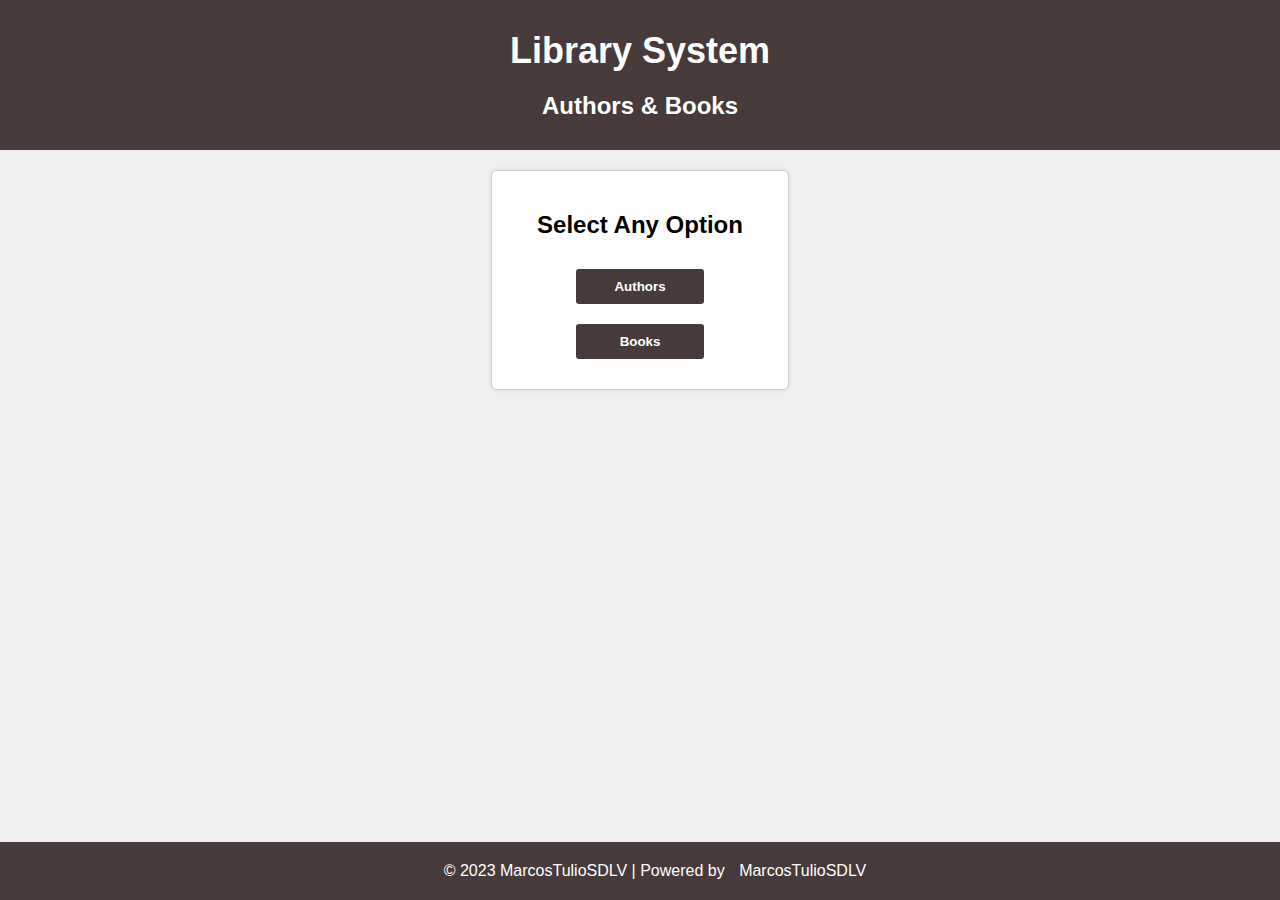
<file: src/main/resources/static/index.html>
<!DOCTYPE html>
<html lang="en">
<head>
    <meta charset="UTF-8">
    <meta name="viewport" content="width=device-width, initial-scale=1.0">
    <title>Library</title>
    <link rel="stylesheet" type="text/css" href="CSS/style.css">
</head>
<body>
    
    <div class="banner">
        <h1>Library System</h1>
        <h2>Authors & Books</h2>
    </div>

    <div class="bookOperations">
        <h3>Select Any Option</h3>
        <div>
            <button type="button" id="authorButton" class="authorButton">Authors</button>
        </div>
        <div>
            <button type="button" id="bookButton" class="bookButton">Books</button>
        </div>
    </div>

    <div class="footer">
        &copy; 2023 MarcosTulioSDLV | Powered by
        <a href="#">MarcosTulioSDLV</a>
    </div>
    <script src="js/script.js"></script>
</body>
</html>
</file>
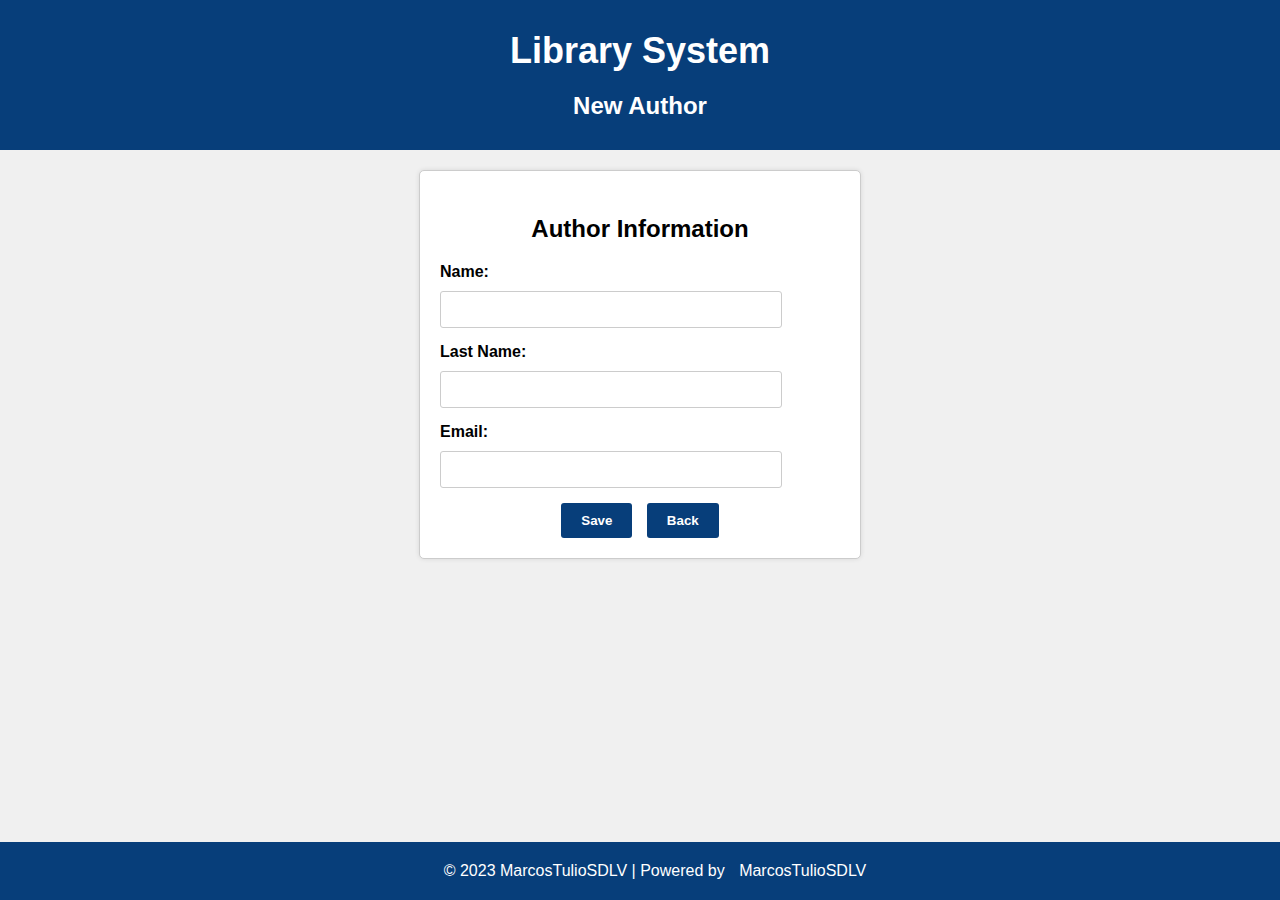
<file: src/main/resources/static/AuthorOperations/NewAuthor/NewAuthor.html>
<!DOCTYPE html>
<html lang="en">
<head>
    <meta charset="UTF-8">
    <meta name="viewport" content="width=device-width, initial-scale=1.0">
    <title>Library System (New Author)</title>
    <link rel="stylesheet" type="text/css" href="CSS/style-NewAuthor.css">
</head>
<body>
    <div class="banner">
        <h1>Library System</h1>
        <h2>New Author</h2>
    </div>
    <div class="newAuthorDiv">
        <h3>Author Information</h3>
        <form id="newAuthorForm" method="POST">
            <label for="nameText">Name:</label>
            <input type="text" id="nameText" name="nameText" >
            <label for="lastNameText">Last Name:</label>
            <input type="text" id="lastNameText" name="lastNameText" >
            <label for="emailText">Email:</label>
            <input type="text" id="emailText" name="emailText" >
            <div class="button-container">
                <button type="submit" id="saveButton">Save</button>
                <button type="button" id="backButton">Back</button>
            </div>
        </form>
    </div>
    
    <div class="footer">
        &copy; 2023 MarcosTulioSDLV | Powered by
        <a href="#">MarcosTulioSDLV</a>
    </div>
    <script src="js/script-NewAuthor.js"></script>
</body>
</html>
</file>
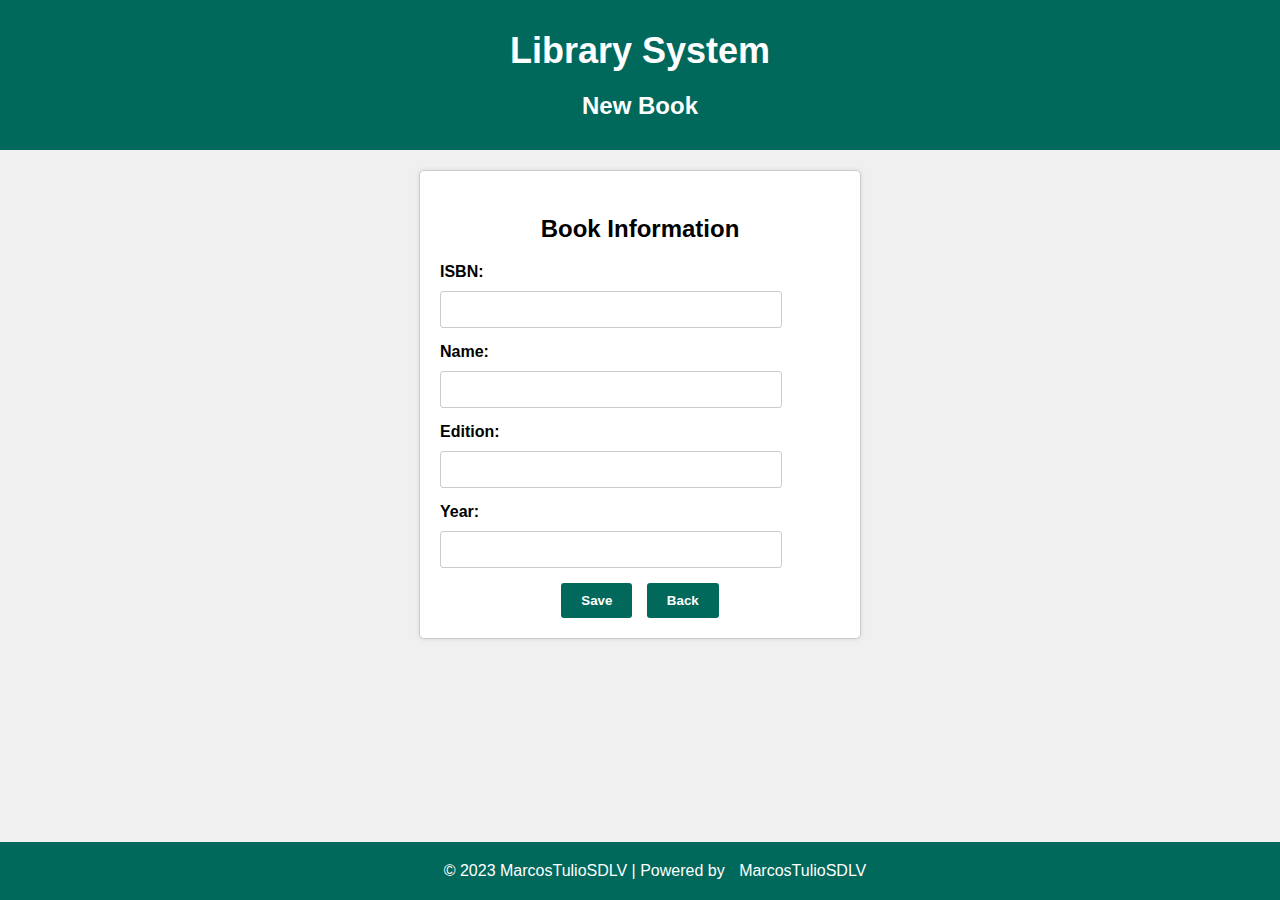
<file: src/main/resources/static/AuthorOperations/NewBook/NewBook.html>
<!DOCTYPE html>
<html lang="en">
<head>
    <meta charset="UTF-8">
    <meta name="viewport" content="width=device-width, initial-scale=1.0">
    <title>Library System (New Book)</title>
    <link rel="stylesheet" type="text/css" href="CSS/style-NewBook.css">
</head>
<body>
    <div class="banner">
        <h1>Library System</h1>
        <h2>New Book</h2>
    </div>
    <div class="newBookDiv">
        <h3>Book Information</h3>
        <form id="newBookForm" method="POST">
            <label for="isbnText">ISBN:</label>
            <input type="text" id="isbnText" name="isbnText" >
            <label for="nameText">Name:</label>
            <input type="text" id="nameText" name="nameText" >
            <label for="editionText">Edition:</label>
            <input type="text" id="editionText" name="editionText" >
            <label for="yearText">Year:</label>
            <input type="text" id="yearText" name="yearText" >
            <div class="buttonContainer">
                <button type="submit">Save</button>
                <button type="button" id="backButton">Back</button>
            </div>
        </form>
    </div>

    <div class="footer">
        &copy; 2023 MarcosTulioSDLV | Powered by
        <a href="#">MarcosTulioSDLV</a>
    </div>
    <script src="js/script-NewBook.js"></script>
</body>
</html>
</file>
<file: src/main/resources/static/CSS/style.css>
h1 {
    font-size: 36px;
    margin: 0;
    padding: 10px 0;
}

h2 {
    font-size: 24px;
    margin: 0;
    padding: 10px 0;
}

body {
    font-family: Arial, sans-serif;
    background-color: #f0f0f0;
    margin: 0;
    padding: 0;
}

.banner {
    background-color: rgb(70, 58, 58);
    color: #fff;
    padding: 20px;
    text-align: center;
}

/* Estilos para el contenedor de los botones */

.bookOperations {
    display: flex;
    flex-direction: column;

    background-color: #fff;
    border: 1px solid #ccc;
    border-radius: 5px;
    box-shadow: 0 0 5px rgba(0, 0, 0, 0.1);
    width: 20%; 
    padding: 20px;
    margin: 20px auto;
    text-align: center;

    /*align-items: center;*/
}

.bookOperations h3 {
    font-size: 24px; 
    margin: 20px; 
}

.bookOperations button[type="button"] {
    background-color: rgb(70, 58, 58);
    color: #fff;
    border: none;
    border-radius: 3px;
    padding: 10px;
    /*margin: 10px;*/
    /*width: 100%;*/
    margin: 10px auto;
    width: 50%;
    font-weight: bold;
    transition: background-color 0.3s;
    cursor: pointer;
}

.bookOperations button[type="button"]:hover {
    background-color: rgb(94, 80, 80);
}




/* Estilos para el pie de página */
.footer {
    position: fixed;
    bottom: 0;
    left: 0;
    width: 100%;
    background-color: rgb(70, 58, 58);
    color: #fff;
    text-align: center;
    padding: 20px;
}

/* Estilos para los enlaces en el pie de página */
.footer a {
    color: #fff;
    text-decoration: none;
    margin: 0 10px;
}

.footer a:hover {
    text-decoration: underline;
}
</file>
<file: src/main/resources/static/AuthorOperations/NewAuthor/CSS/style-NewAuthor.css>
h1 {
    font-size: 36px;
    margin: 0;
    padding: 10px 0;
}

h2 {
    font-size: 24px;
    margin: 0;
    padding: 10px 0;
}

body {
    font-family: Arial, sans-serif;
    background-color: #f0f0f0;
    margin: 0;
    padding: 0;
}

.banner {
    background-color: #073e7a;
    color: #fff;
    padding: 20px;
    text-align: center;
}


/* Estilos para el formulario de actualización de Autores */
.newAuthorDiv {
    background-color: #fff;
    border: 1px solid #ccc;
    padding: 20px;
    /*margin: 20px;*/
    border-radius: 5px;
    box-shadow: 0 0 5px rgba(0, 0, 0, 0.1);
    max-width: 400px; /* Ancho máximo del formulario */
    margin: 20px auto; /* Centrar horizontalmente */
}

.newAuthorDiv h3 {
    font-size: 24px;
    margin-bottom: 20px;
    text-align: center;
}

.newAuthorDiv label {
    display: block;
    margin-bottom: 10px;
    font-weight: bold;
}

.newAuthorDiv input[type="text"] {
    width: 80%;
    padding: 10px;
    margin-bottom: 15px;
    border: 1px solid #ccc;
    border-radius: 3px;
}

.newAuthorDiv button[type="submit"] {
    background-color: #073e7a;
    color: #fff;
    border: none;
    padding: 10px 20px;
    border-radius: 3px;
    cursor: pointer;
    font-weight: bold;

}

.newAuthorDiv button[type="submit"]:hover {
    background-color: #356194;
}

.button-container {
    text-align: center; /* Alinea los botones a la derecha */
}

#backButton {
    background-color: #073e7a;
    color: #fff;
    border: none;
    padding: 10px 20px;
    border-radius: 3px;
    cursor: pointer;
    font-weight: bold;
    margin-left: 10px; /* Agrega un margen izquierdo para separarlo de otros elementos */
}

#backButton:hover {
    background-color: #356194;
}

.footer {
    position: fixed;
    bottom: 0;
    left: 0;
    width: 100%;
    background-color: #073e7a;
    color: #fff;
    text-align: center;
    padding: 20px;
}

/* Estilos para los enlaces en el pie de página */
.footer a {
    color: #fff;
    text-decoration: none;
    margin: 0 10px;
}

.footer a:hover {
    text-decoration: underline;
}
</file>
<file: src/main/resources/static/AuthorOperations/NewBook/CSS/style-NewBook.css>
h1 {
    font-size: 36px;
    margin: 0;
    padding: 10px 0;
}

h2 {
    font-size: 24px;
    margin: 0;
    padding: 10px 0;
}

body {
    font-family: Arial, sans-serif;
    background-color: #f0f0f0;
    margin: 0;
    padding: 0;
}

.banner {
    background-color: #01685c;
    color: #fff;
    padding: 20px;
    text-align: center;
}


/* Estilos para el formulario de Books */
.newBookDiv {
    background-color: #fff;
    border: 1px solid #ccc;
    padding: 20px;
    /*margin: 20px;*/
    border-radius: 5px;
    box-shadow: 0 0 5px rgba(0, 0, 0, 0.1);
    max-width: 400px; /* Ancho máximo del formulario */
    margin: 20px auto; /* Centrar horizontalmente */
}

.newBookDiv h3 {
    font-size: 24px;
    margin-bottom: 20px;
    text-align: center;
}

.newBookDiv label {
    display: block;
    margin-bottom: 10px;
    font-weight: bold;
}

.newBookDiv input[type="text"] {
    width: 80%;
    padding: 10px;
    margin-bottom: 15px;
    border: 1px solid #ccc;
    border-radius: 3px;
}

.newBookDiv button[type="submit"] {
    background-color: #01685c;
    color: #fff;
    border: none;
    padding: 10px 20px;
    border-radius: 3px;
    cursor: pointer;
    font-weight: bold;

}

.newBookDiv button[type="submit"]:hover {
    background-color: #038675;
}

.buttonContainer {
    text-align: center; /* Alinea los botones a la derecha */
}

#backButton {
    background-color: #01685c;
    color: #fff;
    border: none;
    padding: 10px 20px;
    border-radius: 3px;
    cursor: pointer;
    font-weight: bold;
    margin-left: 10px; /* Agrega un margen izquierdo para separarlo de otros elementos */
}

#backButton:hover {
    background-color: #038675;
}

.footer {
    position: fixed;
    bottom: 0;
    left: 0;
    width: 100%;
    background-color: #01685c;
    color: #fff;
    text-align: center;
    padding: 20px;
}

/* Estilos para los enlaces en el pie de página */
.footer a {
    color: #fff;
    text-decoration: none;
    margin: 0 10px;
}

.footer a:hover {
    text-decoration: underline;
}
</file>
